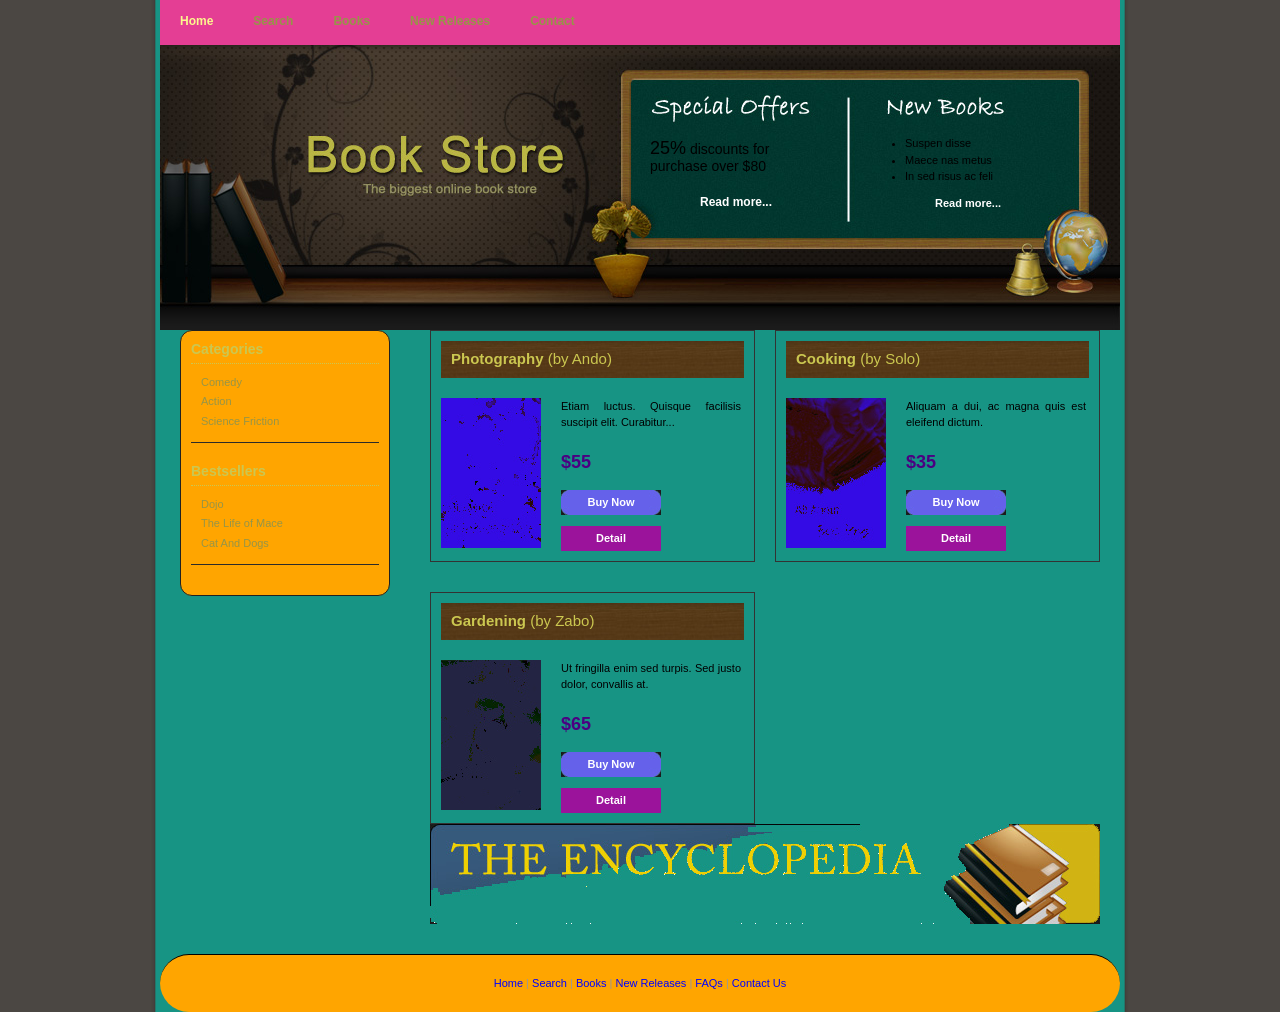
<file: index.html>
<!DOCTYPE html PUBLIC >
<head>
<meta http-equiv="Content-Type" content="text/html; charset=utf-8" />
<title>Book Store</title>
<meta name="keywords" content="Book Store Template, Free CSS Template, CSS Website Layout, CSS, HTML" />
<meta name="description" content="Book Store Template, Free CSS Template, Download CSS Website" />
<link href="templatemo_style.css" rel="stylesheet" type="text/css" />
</head>
<body>
<div id="templatemo_container">
	<div id="templatemo_menu">
    	<ul>
            <li><a href="index.html" class="current">Home</a></li>
            <li><a href="Search.html">Search</a></li>
            <li><a href="Books.html">Books</a></li>            
            <li><a href="New_Release.html">New Releases</a></li>
            <li><a href="Contact.html">Contact</a></li>
    	</ul>
    </div> <!-- end of menu -->
    
    <div id="templatemo_header">
    	<div id="templatemo_special_offers">
        	<p>
                <span>25%</span> discounts for
        purchase over $80
        	</p>
			<a href="Dis.html" style="margin-left: 50px;">Read more...</a>
        </div>
        
        
        <div id="templatemo_new_books">
        	<ul>
                <li>Suspen disse</li>
                <li>Maece nas metus</li>
                <li>In sed risus ac feli</li>
            </ul>
            <a href="New_Release.html" style="margin-left: 50px;">Read more...</a>
        </div>
    </div> <!-- end of header -->
    
    <div id="templatemo_content">
    	
        <div id="templatemo_content_left">
        	<div class="templatemo_content_left_section">
            	<h1>Categories</h1>
                <ul>
                    <li><a href="Comedy.html">Comedy</a></li>
                    <li><a href="Action.html">Action</a></li>
                    <li><a href="book2.html">Science Friction</a></li>
            	</ul>
            </div>
			<div class="templatemo_content_left_section">
            	<h1>Bestsellers</h1>
                <ul>
                    <li><a href="book1.html">Dojo</a></li>
                    <li><a href="book2.html">The Life of Mace</a></li>
                    <li><a href="book3.html">Cat And Dogs</a></li>
            	</ul>
            </div>
            
            
        </div> <!-- end of content left -->
        
        <div id="templatemo_content_right">
        	<div class="templatemo_product_box">
            	<h1>Photography  <span>(by Ando)</span></h1>
   	      <img src="images/templatemo_image_01.jpg" alt="image" />
                <div class="product_info">
                	<p>Etiam luctus. Quisque facilisis suscipit elit. Curabitur...</p>
                  <h3>$55</h3>
                    <div class="buy_now_button"><a href="Contact.html">Buy Now</a></div>
                    <div class="detail_button"><a href="book1.html">Detail</a></div>
                </div>
                <div class="cleaner">&nbsp;</div>
            </div>
            
            <div class="cleaner_with_width">&nbsp;</div>
            
            <div class="templatemo_product_box">
            	<h1>Cooking  <span>(by Solo)</span></h1>
       	    <img src="images/templatemo_image_02.jpg" alt="image" />
                <div class="product_info">
                	<p>Aliquam a dui, ac magna quis est eleifend dictum.</p>
                    <h3>$35</h3>
                    <div class="buy_now_button"><a href="Contact.html">Buy Now</a></div>
                    <div class="detail_button"><a href="book2.html">Detail</a></div>
                </div>
                <div class="cleaner">&nbsp;</div>
            </div>
            
            <div class="cleaner_with_height">&nbsp;</div>
            
            <div class="templatemo_product_box">
            	<h1>Gardening <span>(by Zabo)</span></h1>
   	      <img src="images/templatemo_image_03.jpg" alt="image" />
                <div class="product_info">
                	<p>Ut fringilla enim sed turpis. Sed justo dolor, convallis at.</p>
                    <h3>$65</h3>
                    <div class="buy_now_button"><a href="Contact.html">Buy Now</a></div>
                    <div class="detail_button"><a href="book3.html">Detail</a></div>
                </div>
                <div class="cleaner">&nbsp;</div>
            </div>
            
            <div class="cleaner_with_width">&nbsp;</div>
            
            
            <a href="book4.html"><img src="images/templatemo_ads.jpg" alt="ads" /></a>
        </div> <!-- end of content right -->
    
    	<div class="cleaner_with_height">&nbsp;</div>
    </div> <!-- end of content -->
    
    <div id="templatemo_footer">
    
	       <a href="Home.html">Home</a> | <a href="Search.html">Search</a> | <a href="Books.html">Books</a> | <a href="New_Release.html">New Releases</a> | <a href="FAQs.html">FAQs</a> | <a href="Contact.html">Contact Us</a><br />
        	</div> 
    <!-- end of footer -->
</div> <!-- end of container -->
</body>
</html>
</file>
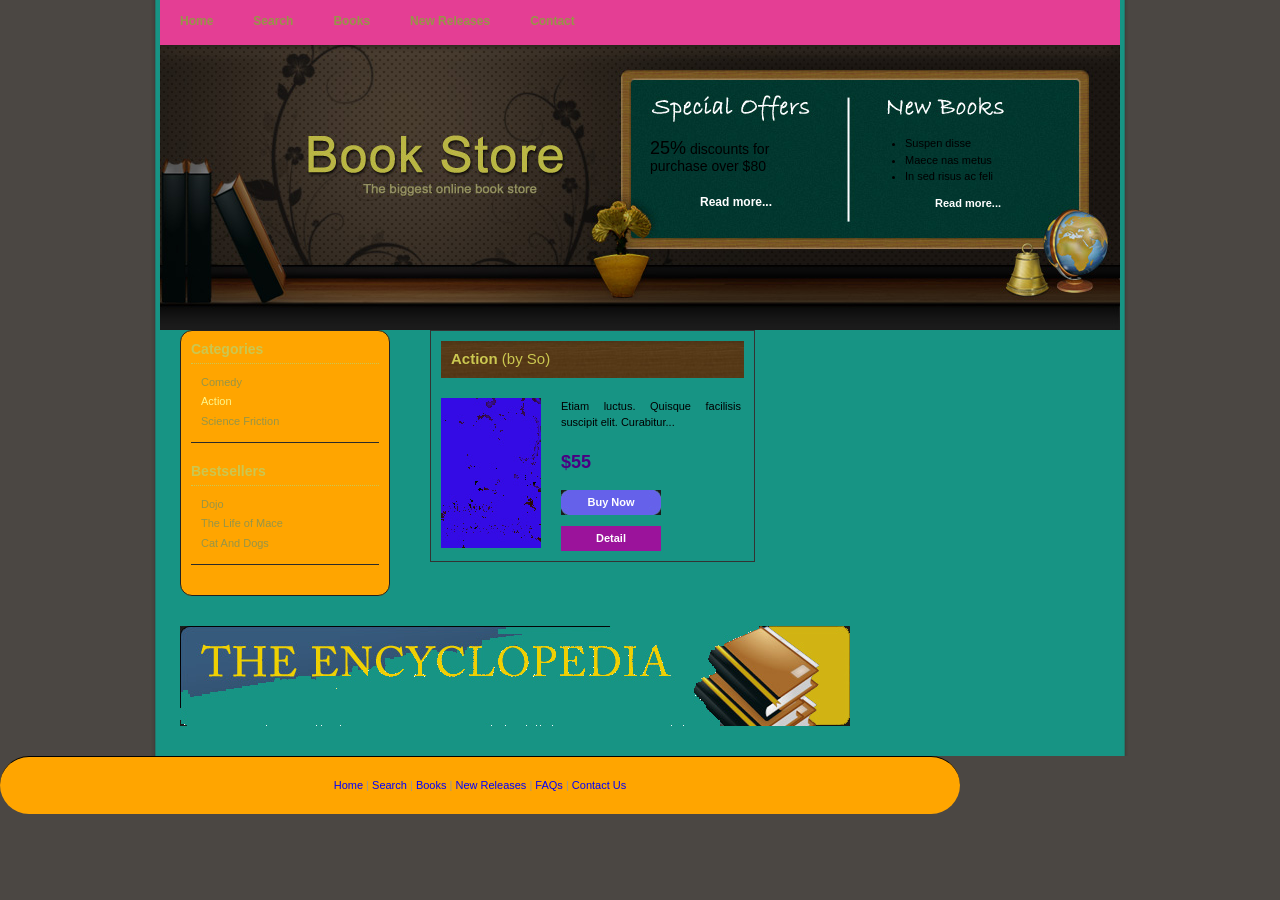
<file: Action.html>
<!DOCTYPE html PUBLIC >
<head>
<meta http-equiv="Content-Type" content="text/html; charset=utf-8" />
<title>Book Store</title>
<meta name="keywords" content="Book Store Template, Free CSS Template, CSS Website Layout, CSS, HTML" />
<meta name="description" content="Book Store Template, Free CSS Template, Download CSS Website" />
<link href="templatemo_style.css" rel="stylesheet" type="text/css" />
</head>
<body>
<!--  Free CSS Templates from www.templatemo.com -->
<div id="templatemo_container">
    <div id="templatemo_menu">
        <ul>
            <li><a href="index.html">Home</a></li>
            <li><a href="Search.html">Search</a></li>
            <li><a href="Books.html">Books</a></li>            
            <li><a href="New_Release.html">New Releases</a></li>
            <li><a href="Contact.html">Contact</a></li>
        </ul>
    </div> <!-- end of menu -->
    
    <div id="templatemo_header">
        <div id="templatemo_special_offers">
            <p>
                <span>25%</span> discounts for
        purchase over $80
            </p>
            <a href="subpage.html" style="margin-left: 50px;">Read more...</a>
        </div>
        
        
        <div id="templatemo_new_books">
            <ul>
                <li>Suspen disse</li>
                <li>Maece nas metus</li>
                <li>In sed risus ac feli</li>
            </ul>
            <a href="subpage.html" style="margin-left: 50px;">Read more...</a>
        </div>
    </div> <!-- end of header -->
    
    <div id="templatemo_content">
        
        <div id="templatemo_content_left">
            <div class="templatemo_content_left_section">
                <h1>Categories</h1>
                <ul>
                    <li><a href="Comedy.html">Comedy</a></li>
                    <li><a href="Action.html" class="current">Action</a></li>
                    <li><a href="Science_Friction.html">Science Friction</a></li>
                </ul>
            </div>
            <div class="templatemo_content_left_section">
                <h1>Bestsellers</h1>
                <ul>
                    <li><a href="Dojo.html">Dojo</a></li>
                    <li><a href="The_Life_of_Mace.html">The Life of Mace</a></li>
                    <li><a href="Cat_And_Dogs.html">Cat And Dogs</a></li>
                </ul>
            </div>
            
            
        </div> <!-- end of content left -->
        
        <div id="templatemo_content_right">
            <div class="templatemo_product_box">
                <h1>Action  <span>(by So)</span></h1>
          <img src="images/templatemo_image_01.jpg" alt="image" />
                <div class="product_info">
                    <p>Etiam luctus. Quisque facilisis suscipit elit. Curabitur...</p>
                  <h3>$55</h3>
                    <div class="buy_now_button"><a href="subpage.html">Buy Now</a></div>
                    <div class="detail_button"><a href="subpage.html">Detail</a></div>
                </div>
                <div class="cleaner">&nbsp;</div>
            </div>
            
            <div class="cleaner_with_width">&nbsp;</div>
    
            </div>
            
            <div class="cleaner_with_height">&nbsp;</div>
            
            <a href="subpage.html"><img src="images/templatemo_ads.jpg" alt="ads" /></a>
        </div> <!-- end of content right -->
    
        <div class="cleaner_with_height">&nbsp;</div>
    </div> <!-- end of content -->
    
    <div id="templatemo_footer">
    
           <a href="Home.html">Home</a> | <a href="Search.html">Search</a> | <a href="Books.html">Books</a> | <a href="New_Release.html">New Releases</a> | <a href="FAQs.html">FAQs</a> | <a href="Contact.html">Contact Us</a><br />
            </div> 
    <!-- end of footer -->
</div> <!-- end of container -->
</body>
</html>
</file>
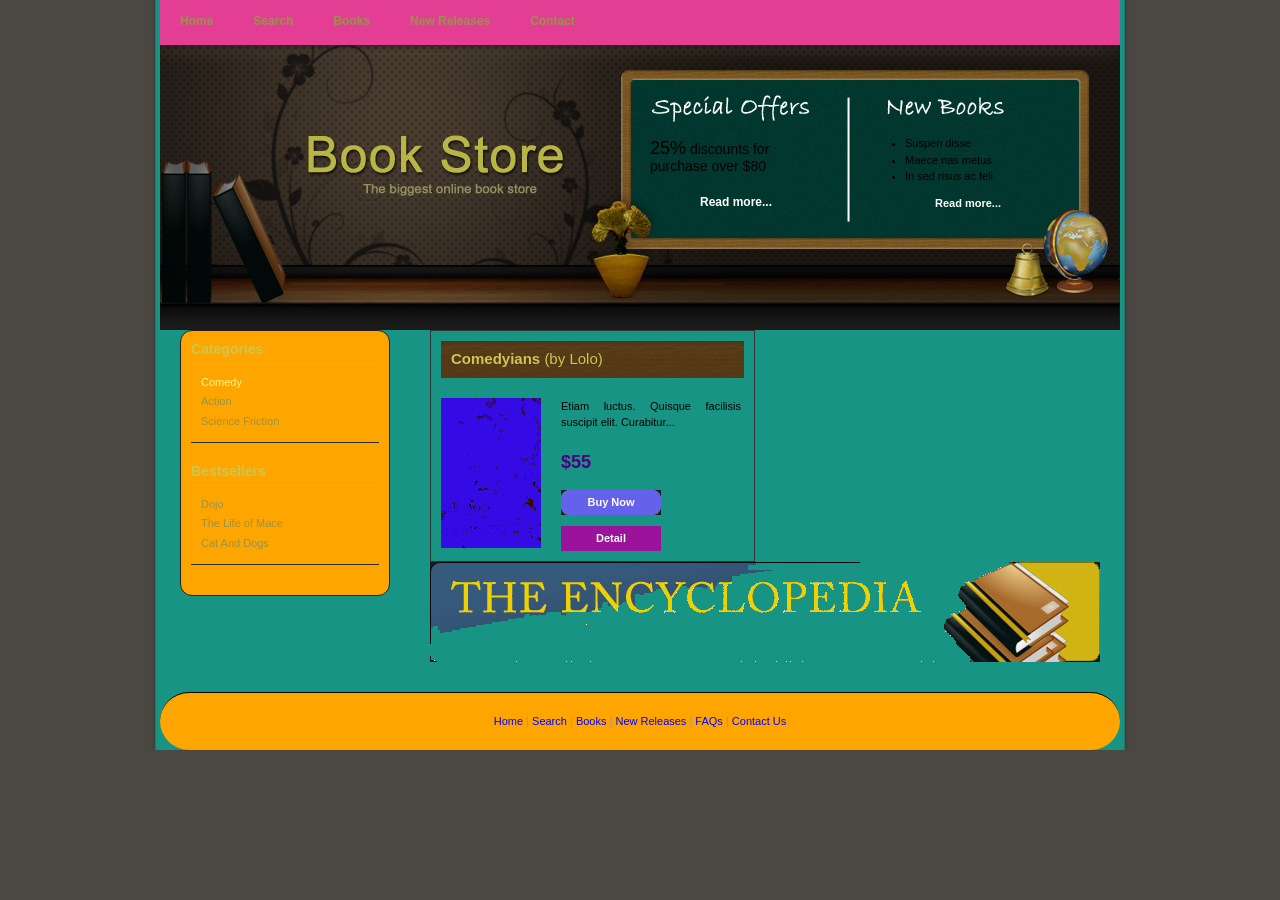
<file: Comedy.html>
<!DOCTYPE html PUBLIC >
<head>
<meta http-equiv="Content-Type" content="text/html; charset=utf-8" />
<title>Book Store</title>
<meta name="keywords" content="Book Store Template, Free CSS Template, CSS Website Layout, CSS, HTML" />
<meta name="description" content="Book Store Template, Free CSS Template, Download CSS Website" />
<link href="templatemo_style.css" rel="stylesheet" type="text/css" />
</head>
<body>
<!--  Free CSS Templates from www.templatemo.com -->
<div id="templatemo_container">
    <div id="templatemo_menu">
        <ul>
            <li><a href="index.html">Home</a></li>
            <li><a href="Search.html">Search</a></li>
            <li><a href="Books.html">Books</a></li>            
            <li><a href="New_Release.html">New Releases</a></li>
            <li><a href="Contact.html">Contact</a></li>
        </ul>
    </div> <!-- end of menu -->
    
    <div id="templatemo_header">
        <div id="templatemo_special_offers">
            <p>
                <span>25%</span> discounts for
        purchase over $80
            </p>
            <a href="subpage.html" style="margin-left: 50px;">Read more...</a>
        </div>
        
        
        <div id="templatemo_new_books">
            <ul>
                <li>Suspen disse</li>
                <li>Maece nas metus</li>
                <li>In sed risus ac feli</li>
            </ul>
            <a href="subpage.html" style="margin-left: 50px;">Read more...</a>
        </div>
    </div> <!-- end of header -->
    
    <div id="templatemo_content">
        
        <div id="templatemo_content_left">
            <div class="templatemo_content_left_section">
                <h1>Categories</h1>
                <ul>
                    <li><a href="Comedy.html" class="current">Comedy</a></li>
                    <li><a href="Action.html">Action</a></li>
                    <li><a href="Science_Friction.html">Science Friction</a></li>
                </ul>
            </div>
            <div class="templatemo_content_left_section">
                <h1>Bestsellers</h1>
                <ul>
                    <li><a href="Dojo.html">Dojo</a></li>
                    <li><a href="The_Life_of_Mace.html">The Life of Mace</a></li>
                    <li><a href="Cat_And_Dogs.html">Cat And Dogs</a></li>
                </ul>
            </div>
            
            
        </div> <!-- end of content left -->
        
        <div id="templatemo_content_right">
            <div class="templatemo_product_box">
                <h1>Comedyians  <span>(by Lolo)</span></h1>
          <img src="images/templatemo_image_01.jpg" alt="image" />
                <div class="product_info">
                    <p>Etiam luctus. Quisque facilisis suscipit elit. Curabitur...</p>
                  <h3>$55</h3>
                    <div class="buy_now_button"><a href="subpage.html">Buy Now</a></div>
                    <div class="detail_button"><a href="subpage.html">Detail</a></div>
                </div>
                <div class="cleaner">&nbsp;</div>
            </div>
            
            <div class="cleaner_with_width">&nbsp;</div>
            
            
            <a href="subpage.html"><img src="images/templatemo_ads.jpg" alt="ads" /></a>
        </div> <!-- end of content right -->
    
        <div class="cleaner_with_height">&nbsp;</div>
    </div> <!-- end of content -->
    
    <div id="templatemo_footer">
    
           <a href="Home.html">Home</a> | <a href="Search.html">Search</a> | <a href="Books.html">Books</a> | <a href="New_Release.html">New Releases</a> | <a href="FAQs.html">FAQs</a> | <a href="Contact.html">Contact Us</a><br />
            </div> 
    <!-- end of footer -->
</div> <!-- end of container -->
</body>
</html>
</file>
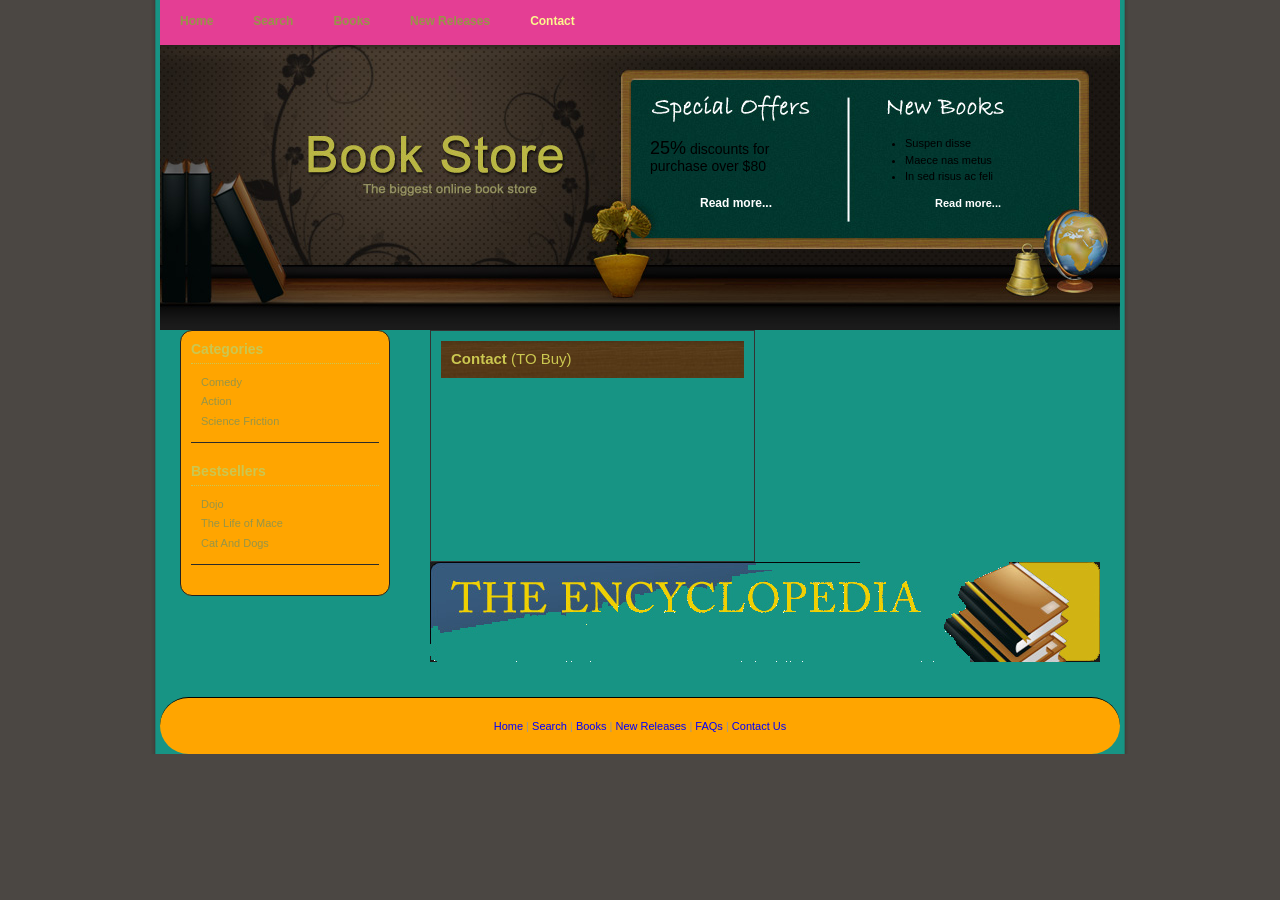
<file: Contact.html>
<!DOCTYPE html>
<head>
<meta http-equiv="Content-Type" content="text/html; charset=utf-8" />
<title>Book Store</title>
<meta name="keywords" content="Book Store Template, Free CSS Template, CSS Website Layout, CSS, HTML" />
<meta name="description" content="Book Store Template, Free CSS Template, Download CSS Website" />
<link href="templatemo_style.css" rel="stylesheet" type="text/css" />
</head>
<body>
<div id="templatemo_container">
    <div id="templatemo_menu">
        <ul>
            <li><a href="index.html">Home</a></li>
            <li><a href="Search.html">Search</a></li>
            <li><a href="Books.html">Books</a></li>            
            <li><a href="New_Release.html">New Releases</a></li>
            <li><a href="Contact.html" class="current">Contact</a></li>
        </ul>
    </div> <!-- end of menu -->
    
    <div id="templatemo_header">
        <div id="templatemo_special_offers">
            <p>
                <span>25%</span> discounts for
        purchase over $80
            </p>
            <a href="subpage.html" style="margin-left: 50px;">Read more...</a>
        </div>
        
        
        <div id="templatemo_new_books">
            <ul>
                <li>Suspen disse</li>
                <li>Maece nas metus</li>
                <li>In sed risus ac feli</li>
            </ul>
            <a href="subpage.html" style="margin-left: 50px;">Read more...</a>
        </div>
    </div> <!-- end of header -->
    
    <div id="templatemo_content">
        
        <div id="templatemo_content_left">
            <div class="templatemo_content_left_section">
                <h1>Categories</h1>
                <ul>
                    <li><a href="Comedy.html">Comedy</a></li>
                    <li><a href="Action.html">Action</a></li>
                    <li><a href="Science_Friction.html">Science Friction</a></li>
                </ul>
            </div>
            <div class="templatemo_content_left_section">
                <h1>Bestsellers</h1>
                <ul>
                    <li><a href="Dojo.html">Dojo</a></li>
                    <li><a href="The_Life_of_Mace.html">The Life of Mace</a></li>
                    <li><a href="Cat_And_Dogs.html">Cat And Dogs</a></li>
                </ul>
            </div>
            
            
        </div> <!-- end of content left -->
        
        <div id="templatemo_content_right">
            <div class="templatemo_product_box">
                <h1>Contact  <span>(TO Buy)</span></h1>

                <div class="cleaner">&nbsp;</div>
            </div>
            
            <div class="cleaner_with_width">&nbsp;</div>
            

            
            <a href="subpage.html"><img src="images/templatemo_ads.jpg" alt="ads" /></a>
        </div> <!-- end of content right -->
    
        <div class="cleaner_with_height">&nbsp;</div>
    </div> <!-- end of content -->
    
    <div id="templatemo_footer">
    
           <a href="Home.html">Home</a> | <a href="Search.html">Search</a> | <a href="Books.html">Books</a> | <a href="New_Release.html">New Releases</a> | <a href="FAQs.html">FAQs</a> | <a href="Contact.html">Contact Us</a><br />
            </div> 
    <!-- end of footer -->
</div> <!-- end of container -->
</body>
</html>
</file>
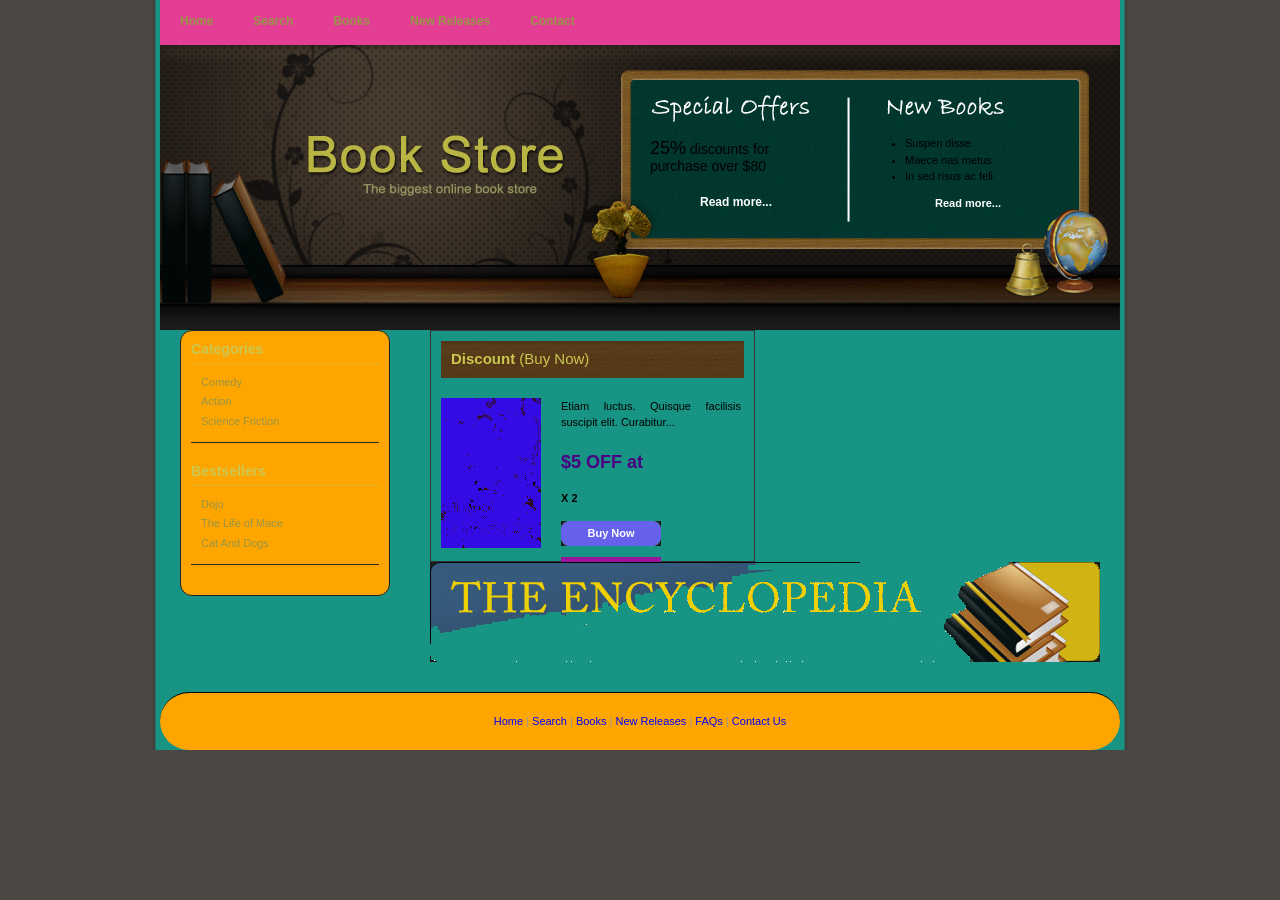
<file: Dis.html>
<!DOCTYPE html PUBLIC >
<head>
<meta http-equiv="Content-Type" content="text/html; charset=utf-8" />
<title>Book Store</title>
<meta name="keywords" content="Book Store Template, Free CSS Template, CSS Website Layout, CSS, HTML" />
<meta name="description" content="Book Store Template, Free CSS Template, Download CSS Website" />
<link href="templatemo_style.css" rel="stylesheet" type="text/css" />
</head>
<body>
<div id="templatemo_container">
    <div id="templatemo_menu">
        <ul>
            <li><a href="index.html">Home</a></li>
            <li><a href="Search.html">Search</a></li>
            <li><a href="Books.html">Books</a></li>            
            <li><a href="New_Release.html">New Releases</a></li>
            <li><a href="Contact.html">Contact</a></li>
        </ul>
    </div> <!-- end of menu -->
    
    <div id="templatemo_header">
        <div id="templatemo_special_offers">
            <p>
                <span>25%</span> discounts for
        purchase over $80
            </p>
            <a href="Dis.html" style="margin-left: 50px;">Read more...</a>
        </div>
        
        
        <div id="templatemo_new_books">
            <ul>
                <li>Suspen disse</li>
                <li>Maece nas metus</li>
                <li>In sed risus ac feli</li>
            </ul>
            <a href="New_Release.html" style="margin-left: 50px;">Read more...</a>
        </div>
    </div> <!-- end of header -->
    
    <div id="templatemo_content">
        
        <div id="templatemo_content_left">
            <div class="templatemo_content_left_section">
                <h1>Categories</h1>
                <ul>
                    <li><a href="Comedy.html">Comedy</a></li>
                    <li><a href="Action.html">Action</a></li>
                    <li><a href="book2.html">Science Friction</a></li>
                </ul>
            </div>
            <div class="templatemo_content_left_section">
                <h1>Bestsellers</h1>
                <ul>
                    <li><a href="book1.html">Dojo</a></li>
                    <li><a href="book2.html">The Life of Mace</a></li>
                    <li><a href="book3.html">Cat And Dogs</a></li>
                </ul>
            </div>
            
            
        </div> <!-- end of content left -->
        
        <div id="templatemo_content_right">
            <div class="templatemo_product_box">
                <h1>Discount  <span>(Buy Now)</span></h1>
          <img src="images/templatemo_image_01.jpg" alt="image" />
                <div class="product_info">
                    <p>Etiam luctus. Quisque facilisis suscipit elit. Curabitur...</p>
                  <h3>$5 OFF at <h4>X 2 </h4></h3>
                    <div class="buy_now_button"><a href="Contact.html">Buy Now</a></div>
                    <div class="detail_button"><a href="book1.html">Detail</a></div>
                </div>
                <div class="cleaner">&nbsp;</div>
            </div>
            
            <div class="cleaner_with_width">&nbsp;</div>
            
            
            <a href="book4.html"><img src="images/templatemo_ads.jpg" alt="ads" /></a>
        </div> <!-- end of content right -->
    
        <div class="cleaner_with_height">&nbsp;</div>
    </div> <!-- end of content -->
    
    <div id="templatemo_footer">
    
           <a href="Home.html">Home</a> | <a href="Search.html">Search</a> | <a href="Books.html">Books</a> | <a href="New_Release.html">New Releases</a> | <a href="FAQs.html">FAQs</a> | <a href="Contact.html">Contact Us</a><br />
            </div> 
    <!-- end of footer -->
</div> <!-- end of container -->
</body>
</html>
</file>
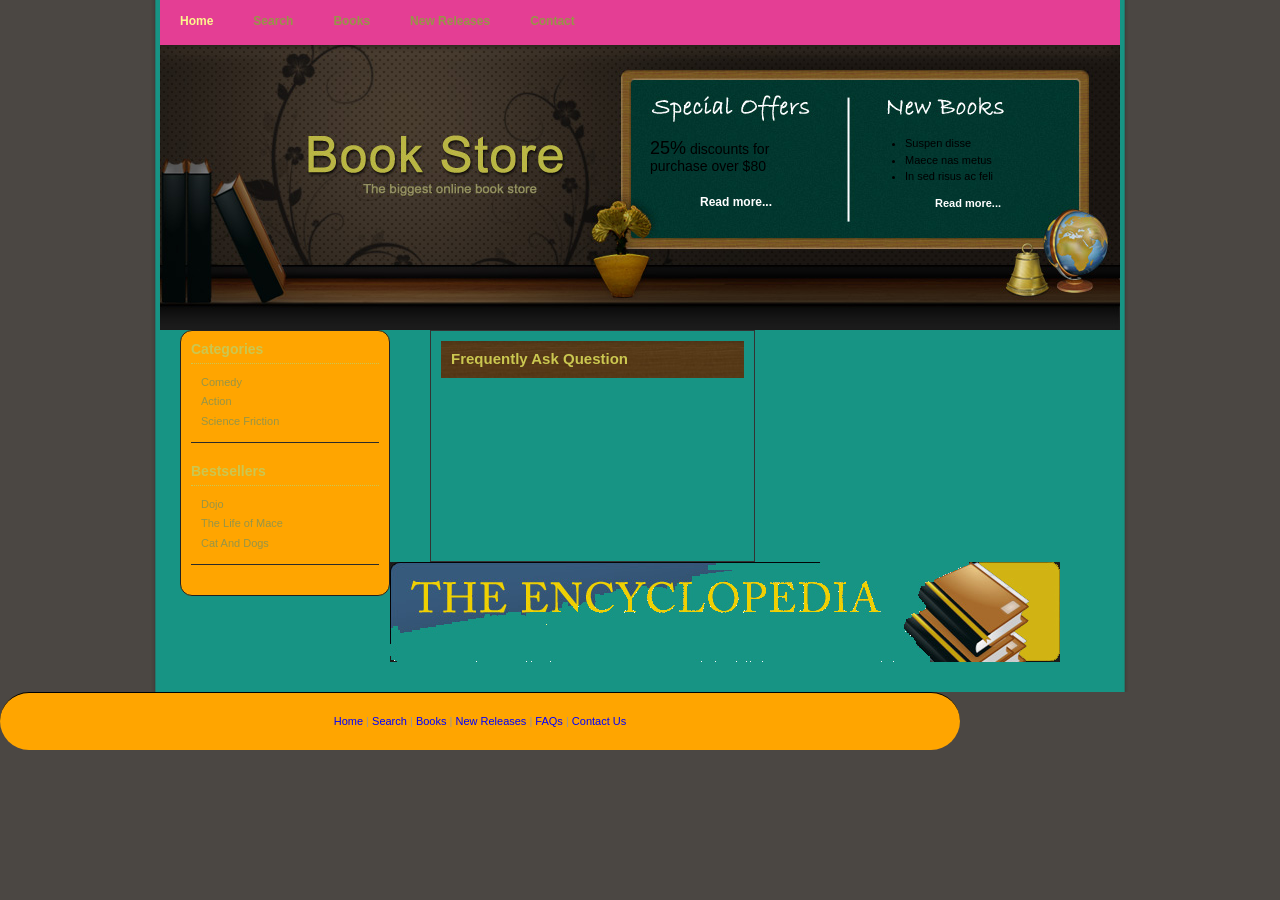
<file: FAQs.html>
<!DOCTYPE html PUBLIC >
<head>
<meta http-equiv="Content-Type" content="text/html; charset=utf-8" />
<title>Book Store</title>
<meta name="keywords" content="Book Store Template, Free CSS Template, CSS Website Layout, CSS, HTML" />
<meta name="description" content="Book Store Template, Free CSS Template, Download CSS Website" />
<link href="templatemo_style.css" rel="stylesheet" type="text/css" />
</head>
<body>
<div id="templatemo_container">
    <div id="templatemo_menu">
        <ul>
            <li><a href="index.html" class="current">Home</a></li>
            <li><a href="Search.html">Search</a></li>
            <li><a href="Books.html">Books</a></li>            
            <li><a href="New_Release.html">New Releases</a></li>
            <li><a href="Contact.html">Contact</a></li>
        </ul>
    </div> <!-- end of menu -->
    
    <div id="templatemo_header">
        <div id="templatemo_special_offers">
            <p>
                <span>25%</span> discounts for
        purchase over $80
            </p>
            <a href="Dis.html" style="margin-left: 50px;">Read more...</a>
        </div>
        
        
        <div id="templatemo_new_books">
            <ul>
                <li>Suspen disse</li>
                <li>Maece nas metus</li>
                <li>In sed risus ac feli</li>
            </ul>
            <a href="New_Release.html" style="margin-left: 50px;">Read more...</a>
        </div>
    </div> <!-- end of header -->
    
    <div id="templatemo_content">
        
        <div id="templatemo_content_left">
            <div class="templatemo_content_left_section">
                <h1>Categories</h1>
                <ul>
                    <li><a href="Comedy.html">Comedy</a></li>
                    <li><a href="Action.html">Action</a></li>
                    <li><a href="book2.html">Science Friction</a></li>
                </ul>
            </div>
            <div class="templatemo_content_left_section">
                <h1>Bestsellers</h1>
                <ul>
                    <li><a href="book1.html">Dojo</a></li>
                    <li><a href="book2.html">The Life of Mace</a></li>
                    <li><a href="book3.html">Cat And Dogs</a></li>
                </ul>
            </div>
            
            
        </div> <!-- end of content left -->
        
        <div id="templatemo_content_right">
            <div class="templatemo_product_box">
                <h1>Frequently Ask Question </h1>
                        <div class="cleaner">&nbsp;</div>
            </div>
            
            <div class="cleaner_with_width">&nbsp;</div>
            
            </div>
            
            <div class="cleaner_with_width">&nbsp;</div>
            
            
            <a href="book4.html"><img src="images/templatemo_ads.jpg" alt="ads" /></a>
        </div> <!-- end of content right -->
    
        <div class="cleaner_with_height">&nbsp;</div>
    </div> <!-- end of content -->
    
    <div id="templatemo_footer">
    
           <a href="Home.html">Home</a> | <a href="Search.html">Search</a> | <a href="Books.html">Books</a> | <a href="New_Release.html">New Releases</a> | <a href="FAQs.html">FAQs</a> | <a href="Contact.html">Contact Us</a><br />
            </div> 
    <!-- end of footer -->
</div> <!-- end of container -->
</body>
</html>
</file>
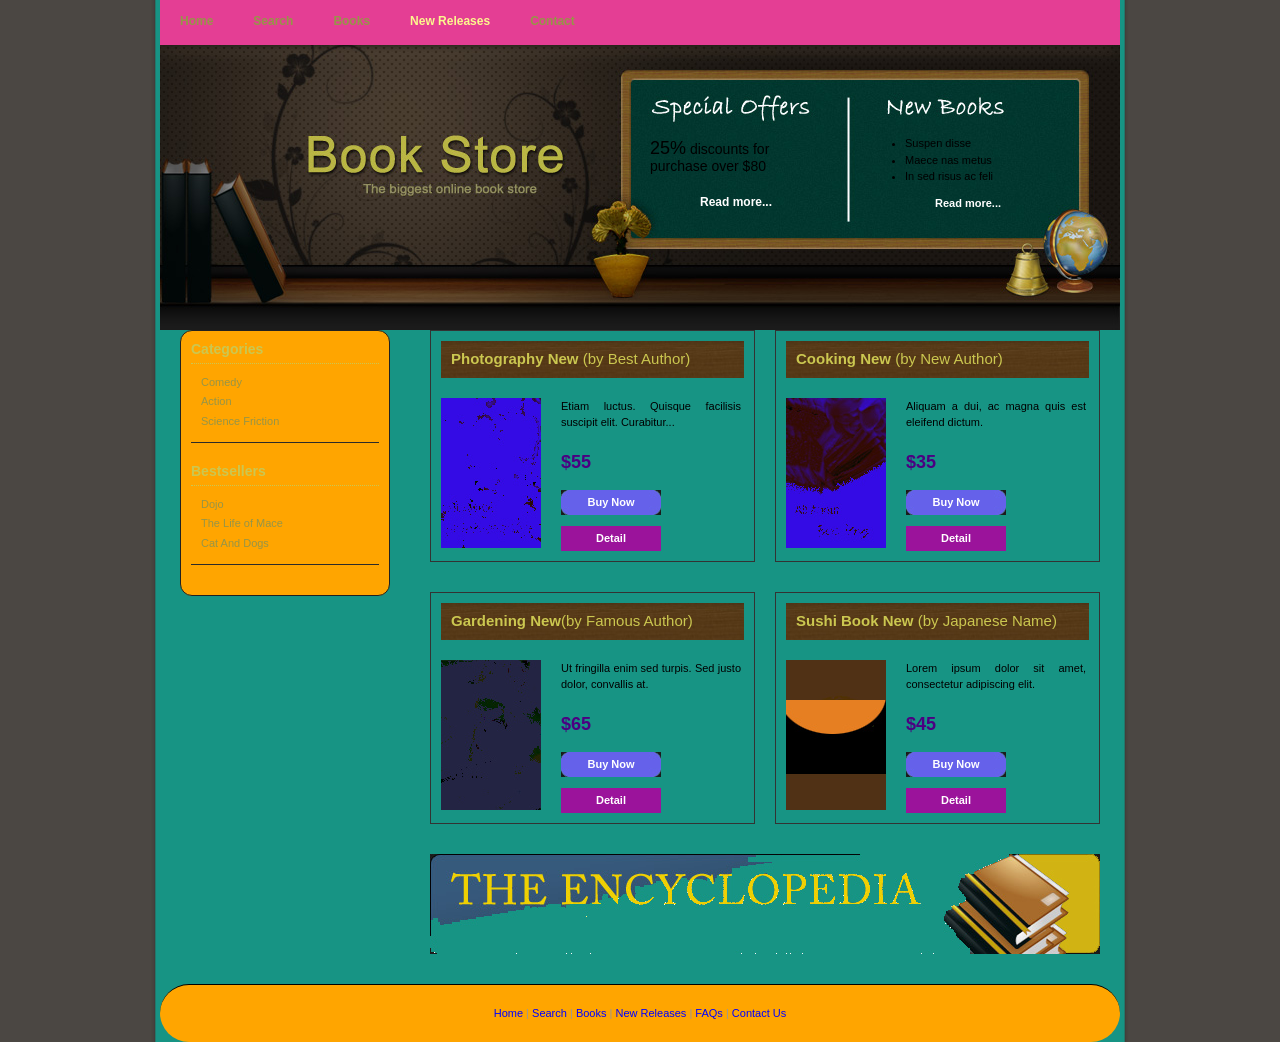
<file: New_Release.html>
<!DOCTYPE html PUBLIC >
<head>
<meta http-equiv="Content-Type" content="text/html; charset=utf-8" />
<title>Book Store</title>
<meta name="keywords" content="Book Store Template, Free CSS Template, CSS Website Layout, CSS, HTML" />
<meta name="description" content="Book Store Template, Free CSS Template, Download CSS Website" />
<link href="templatemo_style.css" rel="stylesheet" type="text/css" />
</head>
<body>
<!--  Free CSS Templates from www.templatemo.com -->
<div id="templatemo_container">
    <div id="templatemo_menu">
        <ul>
            <li><a href="index.html">Home</a></li>
            <li><a href="Search.html">Search</a></li>
            <li><a href="Books.html">Books</a></li>            
            <li><a href="New_Release.html" class="current">New Releases</a></li>
            <li><a href="Contact.html">Contact</a></li>
        </ul>
    </div> <!-- end of menu -->
    
    <div id="templatemo_header">
        <div id="templatemo_special_offers">
            <p>
                <span>25%</span> discounts for
        purchase over $80
            </p>
            <a href="subpage.html" style="margin-left: 50px;">Read more...</a>
        </div>
        
        
        <div id="templatemo_new_books">
            <ul>
                <li>Suspen disse</li>
                <li>Maece nas metus</li>
                <li>In sed risus ac feli</li>
            </ul>
            <a href="subpage.html" style="margin-left: 50px;">Read more...</a>
        </div>
    </div> <!-- end of header -->
    
    <div id="templatemo_content">
        
        <div id="templatemo_content_left">
            <div class="templatemo_content_left_section">
                <h1>Categories</h1>
                <ul>
                    <li><a href="Comedy.html">Comedy</a></li>
                    <li><a href="Action.html">Action</a></li>
                    <li><a href="Science_Friction.html">Science Friction</a></li>
                </ul>
            </div>
            <div class="templatemo_content_left_section">
                <h1>Bestsellers</h1>
                <ul>
                    <li><a href="Dojo.html">Dojo</a></li>
                    <li><a href="The_Life_of_Mace.html">The Life of Mace</a></li>
                    <li><a href="Cat_And_Dogs.html">Cat And Dogs</a></li>
                </ul>
            </div>
            
            
        </div> <!-- end of content left -->
        
        <div id="templatemo_content_right">
            <div class="templatemo_product_box">
                <h1>Photography New <span>(by Best Author)</span></h1>
          <img src="images/templatemo_image_01.jpg" alt="image" />
                <div class="product_info">
                    <p>Etiam luctus. Quisque facilisis suscipit elit. Curabitur...</p>
                  <h3>$55</h3>
                    <div class="buy_now_button"><a href="subpage.html">Buy Now</a></div>
                    <div class="detail_button"><a href="subpage.html">Detail</a></div>
                </div>
                <div class="cleaner">&nbsp;</div>
            </div>
            
            <div class="cleaner_with_width">&nbsp;</div>
            
            <div class="templatemo_product_box">
                <h1>Cooking New <span>(by New Author)</span></h1>
            <img src="images/templatemo_image_02.jpg" alt="image" />
                <div class="product_info">
                    <p>Aliquam a dui, ac magna quis est eleifend dictum.</p>
                    <h3>$35</h3>
                    <div class="buy_now_button"><a href="subpage.html">Buy Now</a></div>
                    <div class="detail_button"><a href="subpage.html">Detail</a></div>
                </div>
                <div class="cleaner">&nbsp;</div>
            </div>
            
            <div class="cleaner_with_height">&nbsp;</div>
            
            <div class="templatemo_product_box">
                <h1>Gardening  New<span>(by Famous Author)</span></h1>
          <img src="images/templatemo_image_03.jpg" alt="image" />
                <div class="product_info">
                    <p>Ut fringilla enim sed turpis. Sed justo dolor, convallis at.</p>
                    <h3>$65</h3>
                    <div class="buy_now_button"><a href="subpage.html">Buy Now</a></div>
                    <div class="detail_button"><a href="subpage.html">Detail</a></div>
                </div>
                <div class="cleaner">&nbsp;</div>
            </div>
            
            <div class="cleaner_with_width">&nbsp;</div>
            
            <div class="templatemo_product_box">
                <h1>Sushi Book New <span>(by Japanese Name)</span></h1>
                <img src="images/templatemo_image_04.jpg" alt="image" />
                <div class="product_info">
                    <p>Lorem ipsum dolor sit amet, consectetur adipiscing elit. </p>
                    <h3>$45</h3>
                    <div class="buy_now_button"><a href="subpage.html">Buy Now</a></div>
                    <div class="detail_button"><a href="subpage.html">Detail</a></div>
                </div>
                <div class="cleaner">&nbsp;</div>
            </div>
            
            <div class="cleaner_with_height">&nbsp;</div>
            
            <a href="subpage.html"><img src="images/templatemo_ads.jpg" alt="ads" /></a>
        </div> <!-- end of content right -->
    
        <div class="cleaner_with_height">&nbsp;</div>
    </div> <!-- end of content -->
    
    <div id="templatemo_footer">
    
           <a href="Home.html">Home</a> | <a href="Search.html">Search</a> | <a href="Books.html">Books</a> | <a href="New_Release.html">New Releases</a> | <a href="FAQs.html">FAQs</a> | <a href="Contact.html">Contact Us</a><br />
            </div> 
    <!-- end of footer -->
</div> <!-- end of container -->
</body>
</html>
</file>
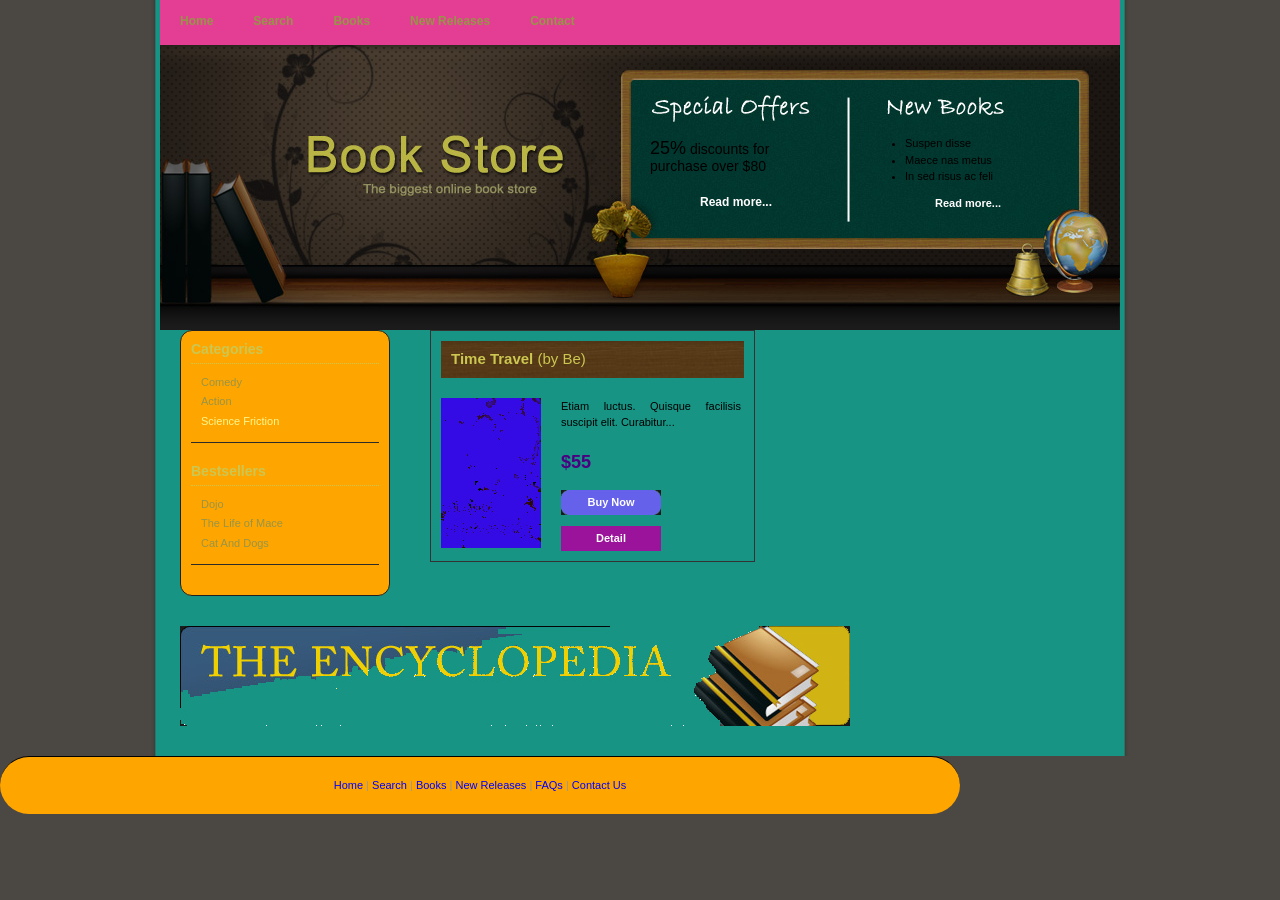
<file: Science_Friction.html>
<!DOCTYPE html PUBLIC >
<head>
<meta http-equiv="Content-Type" content="text/html; charset=utf-8" />
<title>Book Store</title>
<meta name="keywords" content="Book Store Template, Free CSS Template, CSS Website Layout, CSS, HTML" />
<meta name="description" content="Book Store Template, Free CSS Template, Download CSS Website" />
<link href="templatemo_style.css" rel="stylesheet" type="text/css" />
</head>
<body>

<div id="templatemo_container">
	<div id="templatemo_menu">
    	<ul>
            <li><a href="index.html">Home</a></li>
            <li><a href="Search.html">Search</a></li>
            <li><a href="Books.html">Books</a></li>            
            <li><a href="New_Release.html">New Releases</a></li>
            <li><a href="Contact.html">Contact</a></li>
    	</ul>
    </div> <!-- end of menu -->
    
    <div id="templatemo_header">
    	<div id="templatemo_special_offers">
        	<p>
                <span>25%</span> discounts for
        purchase over $80
        	</p>
			<a href="subpage.html" style="margin-left: 50px;">Read more...</a>
        </div>
        
        
        <div id="templatemo_new_books">
        	<ul>
                <li>Suspen disse</li>
                <li>Maece nas metus</li>
                <li>In sed risus ac feli</li>
            </ul>
            <a href="subpage.html" style="margin-left: 50px;">Read more...</a>
        </div>
    </div> <!-- end of header -->
    
    <div id="templatemo_content">
    	
        <div id="templatemo_content_left">
        	<div class="templatemo_content_left_section">
            	<h1>Categories</h1>
                <ul>
                    <li><a href="Comedy.html">Comedy</a></li>
                    <li><a href="Action.html">Action</a></li>
                    <li><a href="Science_Friction.html" class="current">Science Friction</a></li>
            	</ul>
            </div>
			<div class="templatemo_content_left_section">
            	<h1>Bestsellers</h1>
                <ul>
                    <li><a href="Dojo.html">Dojo</a></li>
                    <li><a href="The_Life_of_Mace.html">The Life of Mace</a></li>
                    <li><a href="Cat_And_Dogs.html">Cat And Dogs</a></li>
            	</ul>
            </div>
            
            
        </div> <!-- end of content left -->
        
        <div id="templatemo_content_right">
        	<div class="templatemo_product_box">
            	<h1>Time Travel <span>(by Be)</span></h1>
   	      <img src="images/templatemo_image_01.jpg" alt="image" />
                <div class="product_info">
                	<p>Etiam luctus. Quisque facilisis suscipit elit. Curabitur...</p>
                  <h3>$55</h3>
                    <div class="buy_now_button"><a href="subpage.html">Buy Now</a></div>
                    <div class="detail_button"><a href="subpage.html">Detail</a></div>
                </div>
                <div class="cleaner">&nbsp;</div>
            </div>
            
            <div class="cleaner_with_width">&nbsp;</div>
            
            </div>
            
            <div class="cleaner_with_height">&nbsp;</div>
            
            <a href="subpage.html"><img src="images/templatemo_ads.jpg" alt="ads" /></a>
        </div> <!-- end of content right -->
    
    	<div class="cleaner_with_height">&nbsp;</div>
    </div> <!-- end of content -->
    
    <div id="templatemo_footer">
    
	       <a href="Home.html">Home</a> | <a href="Search.html">Search</a> | <a href="Books.html">Books</a> | <a href="New_Release.html">New Releases</a> | <a href="FAQs.html">FAQs</a> | <a href="Contact.html">Contact Us</a><br />
        	</div> 
    <!-- end of footer -->
</div> <!-- end of container -->
</body>
</html>
</file>
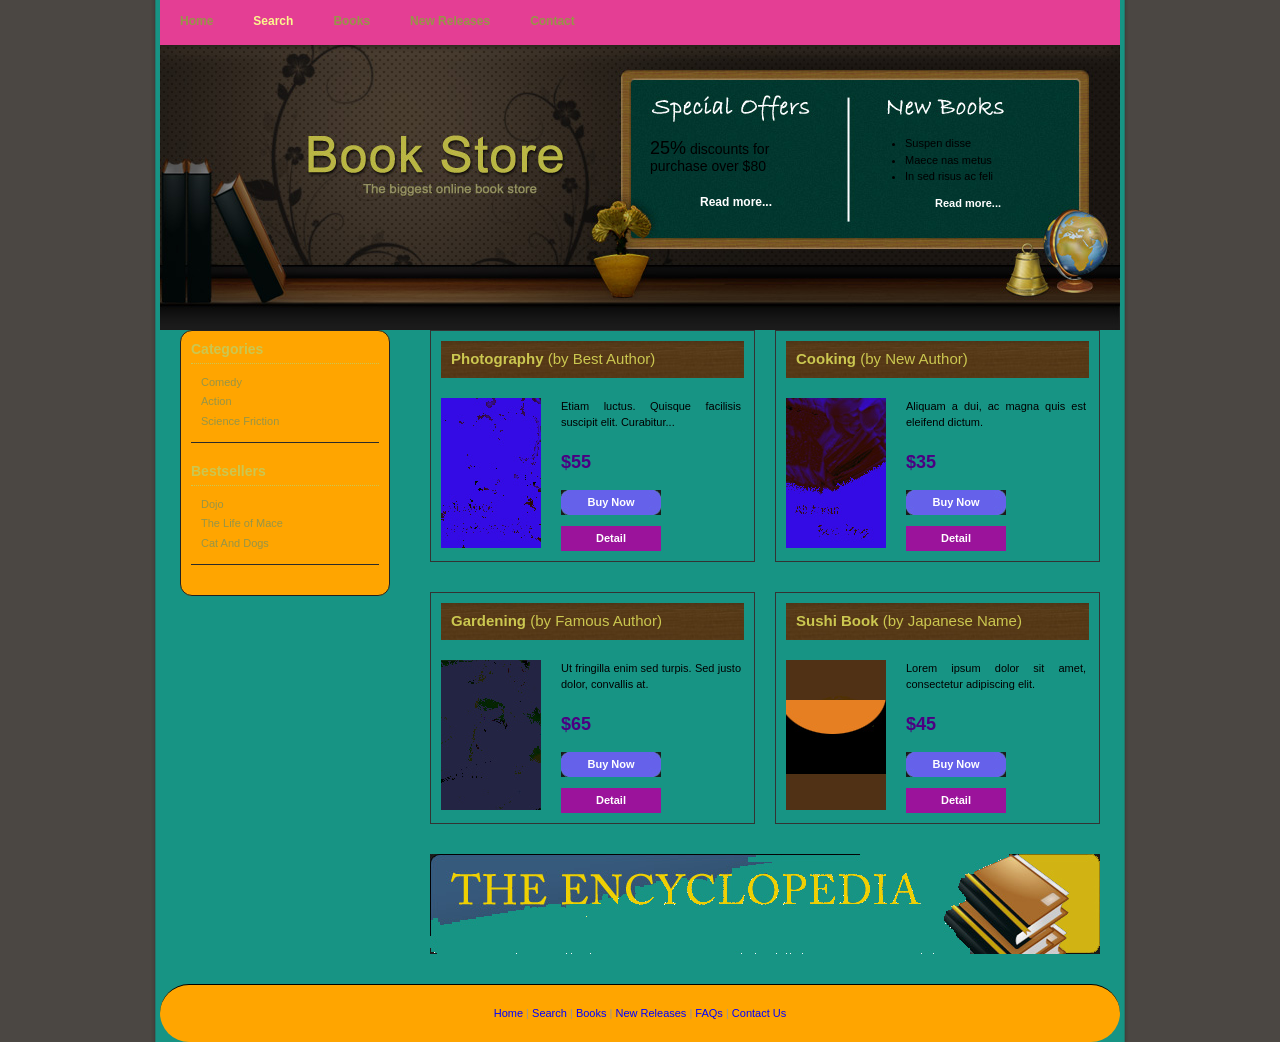
<file: Search.html>
<!DOCTYPE html PUBLIC >
<head>
<meta http-equiv="Content-Type" content="text/html; charset=utf-8" />
<title>Book Store</title>
<meta name="keywords" content="Book Store Template, Free CSS Template, CSS Website Layout, CSS, HTML" />
<meta name="description" content="Book Store Template, Free CSS Template, Download CSS Website" />
<link href="templatemo_style.css" rel="stylesheet" type="text/css" />
</head>
<body>
<!--  Free CSS Templates from www.templatemo.com -->
<div id="templatemo_container">
    <div id="templatemo_menu">
        <ul>
            <li><a href="index.html" >Home</a></li>
            <li><a href="Search.html"class="current">Search</a></li>
            <li><a href="Books.html">Books</a></li>            
            <li><a href="New_Release.html">New Releases</a></li>
            <li><a href="Contact.html">Contact</a></li>
        </ul>
    </div> <!-- end of menu -->
    
    <div id="templatemo_header">
        <div id="templatemo_special_offers">
            <p>
                <span>25%</span> discounts for
        purchase over $80
            </p>
            <a href="subpage.html" style="margin-left: 50px;">Read more...</a>
        </div>
        
        
        <div id="templatemo_new_books">
            <ul>
                <li>Suspen disse</li>
                <li>Maece nas metus</li>
                <li>In sed risus ac feli</li>
            </ul>
            <a href="subpage.html" style="margin-left: 50px;">Read more...</a>
        </div>
    </div> <!-- end of header -->
    
    <div id="templatemo_content">
        
        <div id="templatemo_content_left">
            <div class="templatemo_content_left_section">
                <h1>Categories</h1>
                <ul>
                    <li><a href="Comedy.html">Comedy</a></li>
                    <li><a href="Action.html">Action</a></li>
                    <li><a href="Science_Friction.html">Science Friction</a></li>
                </ul>
            </div>
            <div class="templatemo_content_left_section">
                <h1>Bestsellers</h1>
                <ul>
                    <li><a href="Dojo.html">Dojo</a></li>
                    <li><a href="The_Life_of_Mace.html">The Life of Mace</a></li>
                    <li><a href="Cat_And_Dogs.html">Cat And Dogs</a></li>
                </ul>
            </div>
            
            
        </div> <!-- end of content left -->
        
        <div id="templatemo_content_right">
            <div class="templatemo_product_box">
                <h1>Photography  <span>(by Best Author)</span></h1>
          <img src="images/templatemo_image_01.jpg" alt="image" />
                <div class="product_info">
                    <p>Etiam luctus. Quisque facilisis suscipit elit. Curabitur...</p>
                  <h3>$55</h3>
                    <div class="buy_now_button"><a href="subpage.html">Buy Now</a></div>
                    <div class="detail_button"><a href="subpage.html">Detail</a></div>
                </div>
                <div class="cleaner">&nbsp;</div>
            </div>
            
            <div class="cleaner_with_width">&nbsp;</div>
            
            <div class="templatemo_product_box">
                <h1>Cooking  <span>(by New Author)</span></h1>
            <img src="images/templatemo_image_02.jpg" alt="image" />
                <div class="product_info">
                    <p>Aliquam a dui, ac magna quis est eleifend dictum.</p>
                    <h3>$35</h3>
                    <div class="buy_now_button"><a href="subpage.html">Buy Now</a></div>
                    <div class="detail_button"><a href="subpage.html">Detail</a></div>
                </div>
                <div class="cleaner">&nbsp;</div>
            </div>
            
            <div class="cleaner_with_height">&nbsp;</div>
            
            <div class="templatemo_product_box">
                <h1>Gardening <span>(by Famous Author)</span></h1>
          <img src="images/templatemo_image_03.jpg" alt="image" />
                <div class="product_info">
                    <p>Ut fringilla enim sed turpis. Sed justo dolor, convallis at.</p>
                    <h3>$65</h3>
                    <div class="buy_now_button"><a href="subpage.html">Buy Now</a></div>
                    <div class="detail_button"><a href="subpage.html">Detail</a></div>
                </div>
                <div class="cleaner">&nbsp;</div>
            </div>
            
            <div class="cleaner_with_width">&nbsp;</div>
            
            <div class="templatemo_product_box">
                <h1>Sushi Book  <span>(by Japanese Name)</span></h1>
                <img src="images/templatemo_image_04.jpg" alt="image" />
                <div class="product_info">
                    <p>Lorem ipsum dolor sit amet, consectetur adipiscing elit. </p>
                    <h3>$45</h3>
                    <div class="buy_now_button"><a href="subpage.html">Buy Now</a></div>
                    <div class="detail_button"><a href="subpage.html">Detail</a></div>
                </div>
                <div class="cleaner">&nbsp;</div>
            </div>
            
            <div class="cleaner_with_height">&nbsp;</div>
            
            <a href="subpage.html"><img src="images/templatemo_ads.jpg" alt="ads" /></a>
        </div> <!-- end of content right -->
    
        <div class="cleaner_with_height">&nbsp;</div>
    </div> <!-- end of content -->
    
    <div id="templatemo_footer">
    
           <a href="Home.html">Home</a> | <a href="Search.html">Search</a> | <a href="Books.html">Books</a> | <a href="New_Release.html">New Releases</a> | <a href="FAQs.html">FAQs</a> | <a href="Contact.html">Contact Us</a><br />
            </div> 
    <!-- end of footer -->
</div> <!-- end of container -->
</body>
</html>
</file>
<file: templatemo_style.css>
body {
	margin: 0;
	padding: 0;
	line-height: 1.5em;
	font-family: Verdana, Arial, san-serif;
	font-size: 11px;
	color: black;
	background: #4b4743;
}

a:link, a:visited { color: #e6e154; text-decoration: none; font-weight: bold;} 
a:active, a:hover { color: #e6e154; text-decoration: underline;}

p {
	margin: 0px;
	padding: 0px;
}

img {
	margin: 0px;
	padding: 0px;
	border: none;
}


.cleaner {
	clear: both;
	width: 100%;
	height: 1px;
	font-size: 1px;	
}

.cleaner_with_height {
	clear: both;
	width: 100%;
	height: 30px;
	font-size: 1px;	
}

.cleaner_with_width {
	float: left;
	width: 20px;
	height: 30px;
	font-size: 1px;	
}

.buy_now_button a{
	clear: both;
	text-align: center;
	display: block;
	width: 100px;
	padding: 4px 0 5px 0;
	margin-bottom: 10px; 
	background: url(images/templatemo_btn_02.jpg) no-repeat;
	color: #FFFFFF;
	font-weight: bold;
	text-decoration: none;
}

.detail_button a{
	clear: both;
	text-align: center;
	display: block;
	width: 100px;
	padding: 4px 0 5px 0;
	margin-bottom: 10px; 
	background: url(images/templatemo_btn_01.jpg) no-repeat;
	color: #ffffff;
	font-weight: bold;
	text-decoration: none;
}

#templatemo_container{
	width: 960px;
	margin: 0 auto;
	padding: 0 10px;
	background: #1c1c1b url(images/templatemo_bg.jpg) repeat-y;
}


/* menu */

#templatemo_menu {
	clear: both;
	width: 960px;
	height: 45px;
	background: url(images/templatemo_menu_bg.jpg) no-repeat;
}

#templatemo_menu ul {
	padding: 13px 0 0 0;
	margin: 0;
	list-style: none;
}

#templatemo_menu ul li{
	display: inline;
}

#templatemo_menu ul li a{
	float: left;
	padding: 0 20px;
	font-size: 12px;
	font-weight: bold;
	text-align: center;
	text-decoration: none;
	color: #969547;
}

#templatemo_menu li a:hover, #templatemo_menu li .current{
	color: #fcf88e;
}

/* end of menu*/

/* header */
#templatemo_header {
	clear: both;
	width: 960px;
	height: 285px;
	padding: 0;
	margin: 0;
	background: url(images/templatemo_header_bg.jpg) no-repeat;
}

#templatemo_header a,a:hover {
	color: #ffffff;
}

#templatemo_header #templatemo_special_offers {
	float: left;
	font-size: 14px;	
	margin-top: 95px;
	margin-left: 490px;
	width: 180px;
}

#templatemo_special_offers a {
	font-size: 12px;
}

#templatemo_special_offers  p {
	margin: 0 0 20px 0;
}
#templatemo_special_offers p span {
	font-size: 18px;
}

#templatemo_header #templatemo_new_books {
	float: left;
	margin-top: 90px;	
	margin-left: 55px;
	width: 180px;
}

#templatemo_new_books ul {
	 margin: 0 0 10px 0;
	 padding: 0 0 0 20px;
}

#templatemo_new_books li {
	 margin: 0;
	 padding: 0; 
}


/* end of header */


/* content */
#templatemo_content {
	clear: both;
	width: 920px;
	padding: 0 20px;
}

#templatemo_content #templatemo_content_left {
	float: left;
	width: 188px;
	padding: 10px;
	background-color: orange;
	border: 1px solid #212120;
	border-radius: 12px;
}

#templatemo_content #templatemo_content_right {
	float: right;
	width: 670px;
}


#templatemo_content_left .templatemo_content_left_section{
	clear: both;
	padding-bottom: 10px;
	border-bottom: 1px solid #2b2b2a;
	margin-bottom: 20px;
}

.templatemo_content_left_section h1 {
	font-size: 14px;
	color: #cbc750;
	padding: 0 0 5px 0;
	margin: 0 0 10px 0;
	border-bottom: 1px dotted #cbc750;
}

.templatemo_content_left_section ul {
	padding: 0;
	margin: 0;
}

.templatemo_content_left_section ul li{
	padding: 0 0 3px 10px;	
	list-style: none;
}

.templatemo_content_left_section ul li a{
	font-weight: normal;
	text-decoration: none;
	color: #969547;
}

.templatemo_content_left_section li a:hover, .templatemo_content_left_section li .current{
	color: #fcf88e;
}





#templatemo_content_right .templatemo_product_box {
	float: left;
	width: 303px;
	height: 210px;
	padding: 10px;
	border: 1px solid #333;
}

#templatemo_content_right h1 {
	padding: 10px;
	margin: 0 0 20px 0;
	font-size: 15px;
	color: #cbc750;
	background: url(images/templatemo_h1_bg.jpg);
}

#templatemo_content_right h2 {
	padding: 0 0 0 0;
	margin: 0 0 20px 0;
	font-size: 12px;
	color: #e6e154;
}

#templatemo_content_right h3 {
	padding: 0;
	margin: 0 0 20px 0;
	font-size: 18px;
	color: indigo;
}

#templatemo_content_right ul {
	margin: 0 0 20px 0;
	padding: 0 0 0 20px;
	list-style: none;
}

#templatemo_content_right li {
	padding: 0 0 3px 0;
}

#templatemo_content_right .image_panel {
	float: left;
	width: 100px;
	margin-right: 20px;
}

#templatemo_content_right p {
	text-align: justify;
	padding: 0 0 8px 0;
}

.templatemo_product_box h1 span {
	font-weight: normal;
}

.templatemo_product_box img {
	float: left;
	margin-right: 20px;
}

.templatemo_product_box .product_info {
	float: left;
	width: 180px;
}

.product_info p {
	margin-bottom: 15px;
}

/* end of content */

/* footer */
#templatemo_footer {
	clear: both;
	width: 960px;
	padding: 20px 0px 20px 0;
	text-align: center;
	border-top: 1px solid black;
	color: #999;
	background-color: orange;
	border-radius: 40px;
}

#templatemo_footer a{
	color: blue;
	font-weight: normal;
}
/* end of footer */
</file>
